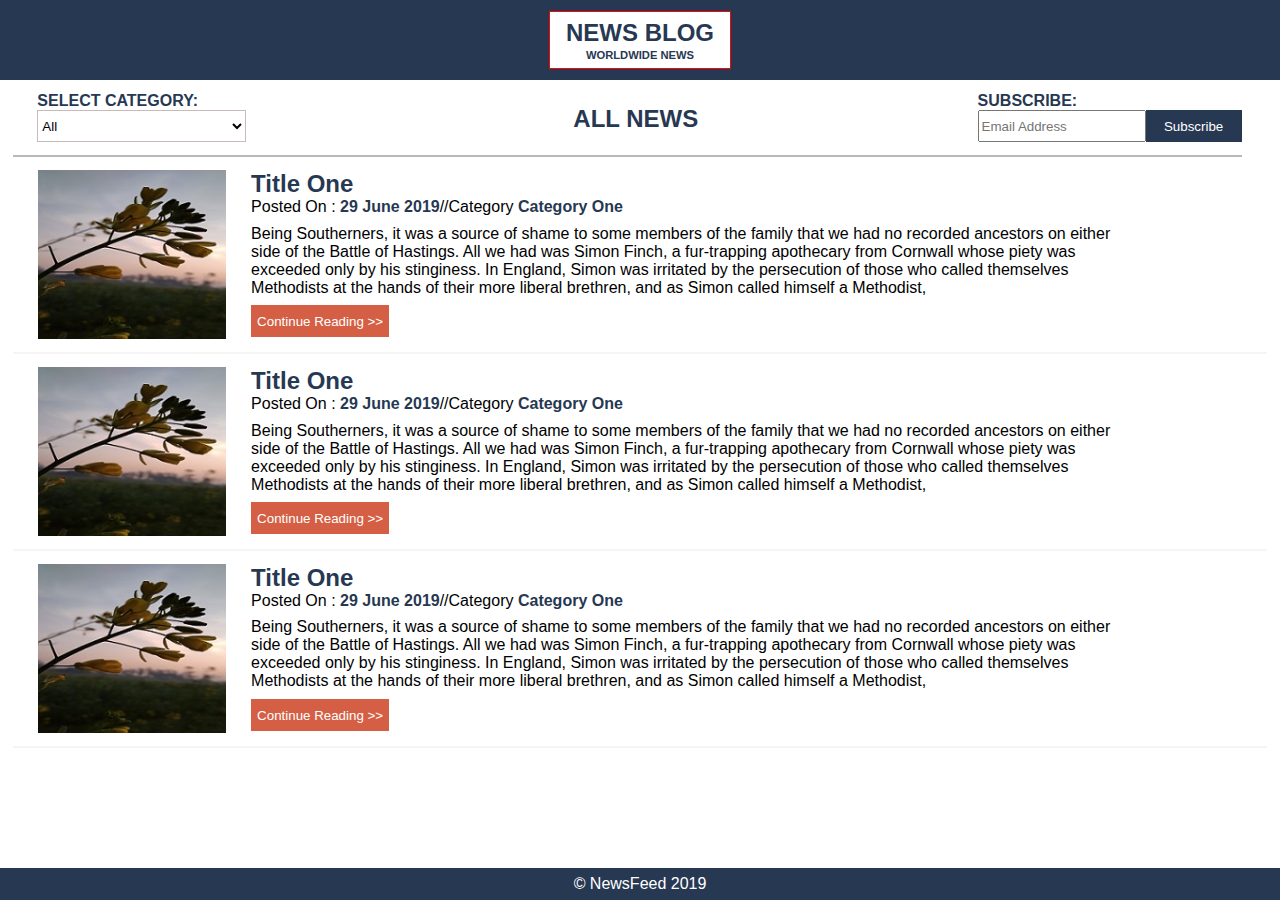
<file: index.html>
<!DOCTYPE html>
<html lang="en">
    <head>
        <title>News</title>
        <link rel="stylesheet" href="news.css">
            <meta name="viewport" content="width=device-width, initial-scale=1.0">
    </head>
    <body>
        <div id="container">
            <header>
                <div id="head">
                    <h2>NEWS BLOG</h2>
                    <p>WORLDWIDE NEWS</p>
                </div>
            </header>
            <main id="main">
                <div id="upper">
                    <div class="upart" id="drop">
                        <h4>SELECT CATEGORY:</h4>
                        <select class="in">
                            <option>All</option>
                            <option>Technical</option>
                            <option>Science</option>
                        </select>
                    </div>
                    <div  class="upart" id="title">
                       <h2> ALL NEWS</h2>
                    </div>
                    <div class="upart"  id="subscribe">
                        <h4>SUBSCRIBE:</h4>
                        <div id="sub"><input type="email" name="email" placeholder="Email Address"/><button>Subscribe</button></div>
                    </div>
                </div>
                <div class="part">
                     <img class="picture" src="1.jpg" alt="picture">
                   
                    <div class="content">
                       <h2>Title One </h2>
                       <div id="detail"> <div>Posted On : <b>29 June 2019</b> </div><div>//Category <b>Category One</b></div></div>
                      <p> Being Southerners, it was a source of shame to some members of the family that
                       we had no recorded ancestors on either side of the Battle of Hastings. All we had
                       was Simon Finch, a fur-trapping apothecary from Cornwall whose piety was
                       exceeded only by his stinginess. In England, Simon was irritated by the
                       persecution of those who called themselves Methodists at the hands of their more
                       liberal brethren, and as Simon called himself a Methodist,</p>
                       <button class="btn">Continue Reading >></button>
        
                    </div>
                </div>
                <hr>
                <div class="part" >
                    <img class="picture" src="1.jpg" alt="picture">
                    <div class="content">
                        <h2>Title One </h2>
                       <div id="detail"> <div>Posted On : <b>29 June 2019</b> </div><div>//Category <b>Category One</b></div></div>
                       <p> Being Southerners, it was a source of shame to some members of the family that
                        we had no recorded ancestors on either side of the Battle of Hastings. All we had
                        was Simon Finch, a fur-trapping apothecary from Cornwall whose piety was
                        exceeded only by his stinginess. In England, Simon was irritated by the
                        persecution of those who called themselves Methodists at the hands of their more
                        liberal brethren, and as Simon called himself a Methodist,</p>
                        <button class="btn">Continue Reading >></button>
         
                     </div>
                </div>
                <hr>
                <div class="part">
                    <img class="picture" src="1.jpg" alt="picture">
                    <div class="content">
                        <h2>Title One </h2>
                        <div id="detail"> <div>Posted On : <b>29 June 2019</b> </div><div>//Category <b>Category One</b></div></div>
                       <p> Being Southerners, it was a source of shame to some members of the family that
                        we had no recorded ancestors on either side of the Battle of Hastings. All we had
                        was Simon Finch, a fur-trapping apothecary from Cornwall whose piety was
                        exceeded only by his stinginess. In England, Simon was irritated by the
                        persecution of those who called themselves Methodists at the hands of their more
                        liberal brethren, and as Simon called himself a Methodist,</p>
                        <button class="btn">Continue Reading >></button>
         
                     </div>
                </div>
                <hr>    
            </main>
            <footer>&copy; NewsFeed 2019</footer>
        </div>
    </body>
</html>
</file>
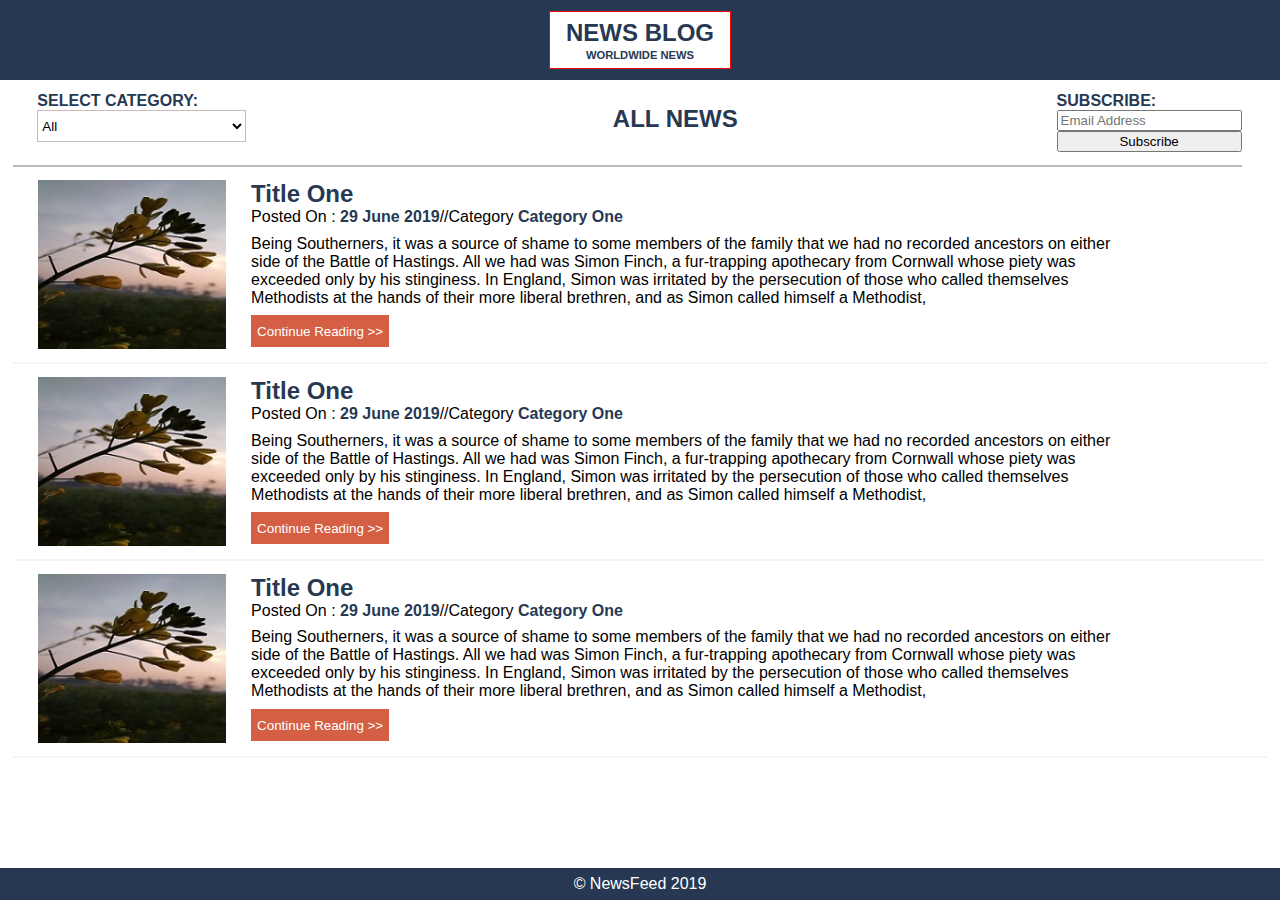
<file: News.html>
<!DOCTYPE html>
<html lang="en">
    <head>
        <title>News</title>
        <link rel="stylesheet" href="news.css">
            <meta name="viewport" content="width=device-width, initial-scale=1.0">
    </head>
    <body>
        <div id="container">
            <header>
                <div id="head">
                    <h2>NEWS BLOG</h2>
                    <p>WORLDWIDE NEWS</p>
                </div>
            </header>
            <main id="main">
                <div id="upper">
                    <div class="upart" id="drop">
                        <h4>SELECT CATEGORY:</h4>
                        <select class="in">
                            <option>All</option>
                            <option>Technical</option>
                            <option>Science</option>
                        </select>
                    </div>
                    <div  class="upart" id="title">
                       <h2> ALL NEWS</h2>
                    </div>
                    <div class="upart"  id="subscribe">
                        <h4>SUBSCRIBE:</h4>
                        <input type="email" name="email" placeholder="Email Address"/><button>Subscribe</button>
                    </div>
                </div>
                <div class="part">
                     <img class="picture" src="1.jpg" alt="picture">
                   
                    <div class="content">
                       <h2>Title One </h2>
                       <div id="detail"> <div>Posted On : <b>29 June 2019</b> </div><div>//Category <b>Category One</b></div></div>
                      <p> Being Southerners, it was a source of shame to some members of the family that
                       we had no recorded ancestors on either side of the Battle of Hastings. All we had
                       was Simon Finch, a fur-trapping apothecary from Cornwall whose piety was
                       exceeded only by his stinginess. In England, Simon was irritated by the
                       persecution of those who called themselves Methodists at the hands of their more
                       liberal brethren, and as Simon called himself a Methodist,</p>
                       <button class="btn">Continue Reading >></button>
        
                    </div>
                </div>
                <hr>
                <div class="part" >
                    <img class="picture" src="1.jpg" alt="picture">
                    <div class="content">
                        <h2>Title One </h2>
                       <div id="detail"> <div>Posted On : <b>29 June 2019</b> </div><div>//Category <b>Category One</b></div></div>
                       <p> Being Southerners, it was a source of shame to some members of the family that
                        we had no recorded ancestors on either side of the Battle of Hastings. All we had
                        was Simon Finch, a fur-trapping apothecary from Cornwall whose piety was
                        exceeded only by his stinginess. In England, Simon was irritated by the
                        persecution of those who called themselves Methodists at the hands of their more
                        liberal brethren, and as Simon called himself a Methodist,</p>
                        <button class="btn">Continue Reading >></button>
         
                     </div>
                </div>
                <hr>
                <div class="part">
                    <img class="picture" src="1.jpg" alt="picture">
                    <div class="content">
                        <h2>Title One </h2>
                        <div id="detail"> <div>Posted On : <b>29 June 2019</b> </div><div>//Category <b>Category One</b></div></div>
                       <p> Being Southerners, it was a source of shame to some members of the family that
                        we had no recorded ancestors on either side of the Battle of Hastings. All we had
                        was Simon Finch, a fur-trapping apothecary from Cornwall whose piety was
                        exceeded only by his stinginess. In England, Simon was irritated by the
                        persecution of those who called themselves Methodists at the hands of their more
                        liberal brethren, and as Simon called himself a Methodist,</p>
                        <button class="btn">Continue Reading >></button>
         
                     </div>
                </div>
                <hr>    
            </main>
            <footer>&copy; NewsFeed 2019</footer>
        </div>
    </body>
</html>
</file>
<file: news.css>
@media only screen and (min-width: 700px)  { 
*{
    margin: 0px;
    font-family:'Trebuchet MS', 'Lucida Sans Unicode', 'Lucida Grande', 'Lucida Sans', Arial, sans-serif;    
}
#container{
    height:auto;
    width:auto ;    
}
header{
    height: 5rem;
    width:100% ;
    background-color: #273852;;
    display: flex;
    justify-content: center;
    align-items: center;
 }
 #head{
    height: 30%;   
    width:max-content ;
    background-color: white;
    display: flex;
    padding: 1rem;
    flex-direction: column;
    justify-content: center;
    align-items: center;
    border: 1px solid red;
    color: #273852;
    font-weight: bold;   
 }
 #head > p{
    font-size: 70%;
 }
 #main{
    display: flex;
    flex-direction: column; 
    min-height:100%;
    margin-bottom: 2%;
 }
 #upper{
   height: 20%;
   width:96%;
   display: flex; 
   padding-bottom: 1%;
   margin-left: 1%;
   border-bottom: 2px rgb(185, 185, 185) solid; 
   justify-content: space-between;
 }
 .upart{
    margin: 1% 0% 0% 0%;
    height: 50%;  
    font-weight:bold;
 }
 #detail{
    display:flex;
 }
 .in{
    height:2rem;
    width:130%;
    background-color: white;
    border: 0.5px rgb(202, 185, 185) solid;
 }
 #drop{
    margin-left: 2%;
    margin-right: 6rem;
 }
 #title{
    padding-top: 1%;  
    text-align: center;
 }
 #subscribe{    
    display: flex;
    flex-direction: column;
 }
 #sub{
    display: flex;
    justify-content: center;
 }
 #sub > button{
   height: 2rem;
   width:6rem;
   background-color: #273852;
   color: white;
   border:none;
}
#sub > input{
height: 1.6rem;
width: 10rem;
}

/* Articles   */
 .part{
    height: 40%;
    width:98%;
    margin: 1% ;
    display: flex;
 }
 .picture{
    height: 90%;
    background-color: rgb(201, 187, 187);
    width:15%;
    margin: 0px 2%;
 }
 .content{
    display: flex;
    width:70%;
    height: 100%;
    flex-direction:column ; 
    font-size: 1rem;
 }
 p{
margin-top: 1%;
 }
 .btn{
   height: 2rem;
   width:max-content;
   margin-top: 1%;
   background-color: #d55f44; 
   color: white;
   border: 0px;
  }
 span{
    font-weight: bold;
 }
 hr{
    margin:0px 1%;
    border: 1px whitesmoke solid;
 }
 footer{
    height: 2rem;
    width:100%;
    background-color: #273852;
    color:white;
    display: flex;
    justify-content: center;
    align-items: center;
    position: fixed;
    bottom: 0;
 }
 h2,h1,b,h4{
   color:#273852;
 }
}

 /*Responsive*/
 @media only screen and (max-width: 700px)  { 
   *{
      margin: 0px auto;
      font-family:'Trebuchet MS', 'Lucida Sans Unicode', 'Lucida Grande', 'Lucida Sans', Arial, sans-serif;    
  }
  #container{
      height:auto;
      width:auto ;    
  }
  header{
      height: 5rem;
      width:100% ;
      background-color: #273852;;
      display: flex;
      justify-content: center;
      align-items: center;
   }
   #head{
      height: 60%;   
      width:max-content ;
      padding: 0rem 1rem 0rem 1rem;
      background-color: white;
      display: flex;
      justify-content: center;
      align-items: center;
      flex-direction: column;
      border: 1px solid red;
      color: #273852;
      font-weight: bold;    
      font-size:10px;
   }
 #head > p{
   font-size: 70%;
}
   #main{
      display: flex;
      flex-direction: column; 
      min-height:100%;
      margin-bottom: 7%;
   }
   #upper{
     height: 20%;
     width:100%;
     display: flex; 
     padding-bottom: 5%;
     border-bottom: 2px rgb(185, 185, 185) solid; 
     flex-direction: column;
   }
   .upart{
      margin: 1% 1% 0% 1%;
      height: 50%;  
      font-weight:bold;     
   }
   .in{
      height:80%;
      width:80%;
      background-color: white;
      border: 0.5px rgb(202, 185, 185) solid;
   }
   #drop{
      width: 80%;
      text-align: center;
      order: 2;
      margin-bottom: 3%;
      align-self: center;
   }
   #title{
      width: 100%; 
      text-align: center;
      order: 1;

   }#subscribe{    
      display: flex;
      flex-direction: column;
      order:2;
   }
   #sub{
      display: flex;
      justify-content: center;
   }
   #sub > button{
     width:max-content;
     background-color: #273852;
     color: white;
     border:none;
     display: inline-block;
  }
  #sub > input{
  height: 1.6rem;
  display: inline-block;
  width: max-content;
  }
  /* Articles   */
   .part{
      height: 40%;
      width:98%;
      margin: 1% ;
      display: flex;
      flex-direction: column;
   }
   .picture{
      height: 20%;   
      width:70%;
      align-items: center;
      margin-bottom: 2%;
   }
   .content{
      display: flex;
      width:90%;
      height: 100%;
      flex-direction:column ; 
      font-size: 1rem;
      text-align: justify;
   }
   
 #detail{
   display:flex;
   flex-direction: column;
   justify-content:flex-start;
}
   .btn{
     height: 2rem;
     width:50%;
     margin-top: 1%;
     background-color: #d55f44; 
     color: white;
     border: 0px;
    }
   span{
      font-weight: bold;
   }
   hr{
      margin:1% 1%;
      border: 1px whitesmoke solid;
   }
   footer{
      height: 2rem;
      width:100%;
      background-color: #273852;
      color:white;
      display: flex;
      position: fixed;
      bottom: 0;
      justify-content: center;
      align-items: center;
   }
   h2,h1,b,h4{
     color:#273852;
   }
  }
</file>
